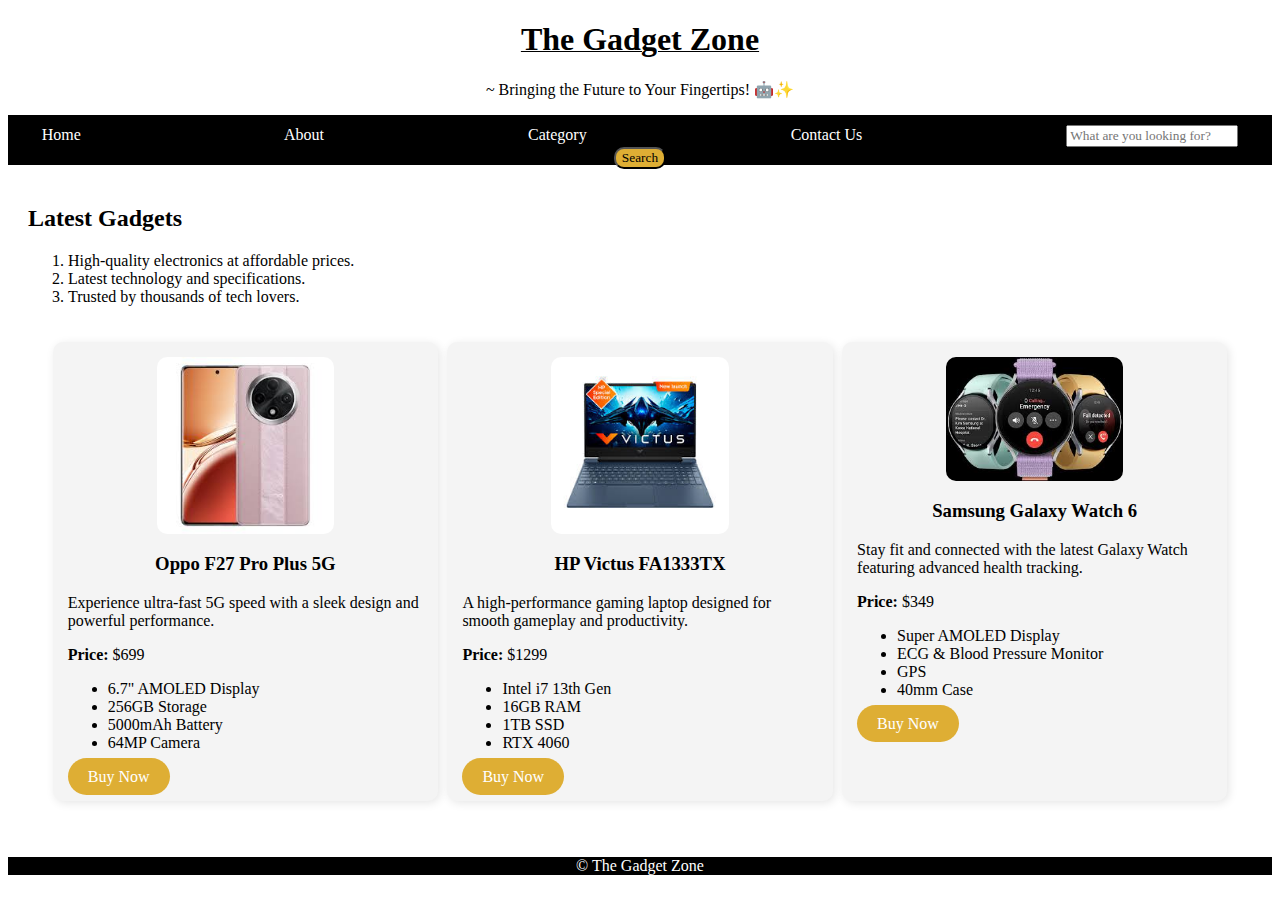
<file: Assignment 1/PART A/index.html>
<!DOCTYPE html>
<html lang="en">
    <head>
        <meta charset="UTF-8">
        <meta name="viewport" content="width=device-width, initial-scale=1.0">
        <title>Assignment 1</title>
        <link rel="stylesheet" href="style.css">
    </head>
    <body>
        <header>
            <h1>The Gadget Zone</h1>
            <p>~ Bringing the Future to Your Fingertips! 🤖✨</p>
        </header>
        <nav>
            <a href="#home">Home</a>
            <a href="#about">About</a>
            <a href="#category">Category</a>
            <a href="#contact">Contact Us</a>
            <input placeholder="What are you looking for?">
            <button>Search</button>
        </nav>

        <main>
            <h2>Latest Gadgets</h2>
            <ol>
                <li>High-quality electronics at affordable prices.</li>
                <li>Latest technology and specifications.</li>
                <li>Trusted by thousands of tech lovers.</li>
            </ol>
            <div class="container">
                <div class="gadget">
                    <img src="images/oppo.jpg" alt="Oppo F27 Pro Plus 5G">
                    <h3>Oppo F27 Pro Plus 5G</h3>
                    <p>Experience ultra-fast 5G speed with a sleek design and powerful performance.</p>
                    <p><strong>Price:</strong> $699</p>
                    <ul>
                        <li>6.7" AMOLED Display</li>
                        <li>256GB Storage</li>
                        <li>5000mAh Battery</li>
                        <li>64MP Camera</li>
                    </ul>
                    <a href="#" class="button">Buy Now</a>
                </div>
                <div class="gadget">
                    <img src="images/victus.jpg" alt="HP Victus Gaming Laptop">
                    <h3>HP Victus FA1333TX</h3>
                    <p>A high-performance gaming laptop designed for smooth gameplay and productivity.</p>
                    <p><strong>Price:</strong> $1299</p>
                    <ul>
                        <li>Intel i7 13th Gen</li>
                        <li>16GB RAM</li>
                        <li>1TB SSD</li>
                        <li>RTX 4060</li>
                    </ul>
                    <a href="#" class="button">Buy Now</a>
                </div>
                <div class="gadget">
                    <img src="images/samsung.jpg" alt="Samsung Galaxy Watch 6">
                    <h3>Samsung Galaxy Watch 6</h3>
                    <p>Stay fit and connected with the latest Galaxy Watch featuring advanced health tracking.</p>
                    <p><strong>Price:</strong> $349</p>
                    <ul>
                        <li>Super AMOLED Display</li>
                        <li>ECG & Blood Pressure Monitor</li>
                        <li>GPS</li>
                        <li>40mm Case</li>
                    </ul>
                    <a href="#" class="button">Buy Now</a>
                </div>
            </div>
        </main>
    

        <footer>
            <p>&copy; The Gadget Zone</p>
        </footer>
    </body>
</html>
</file>
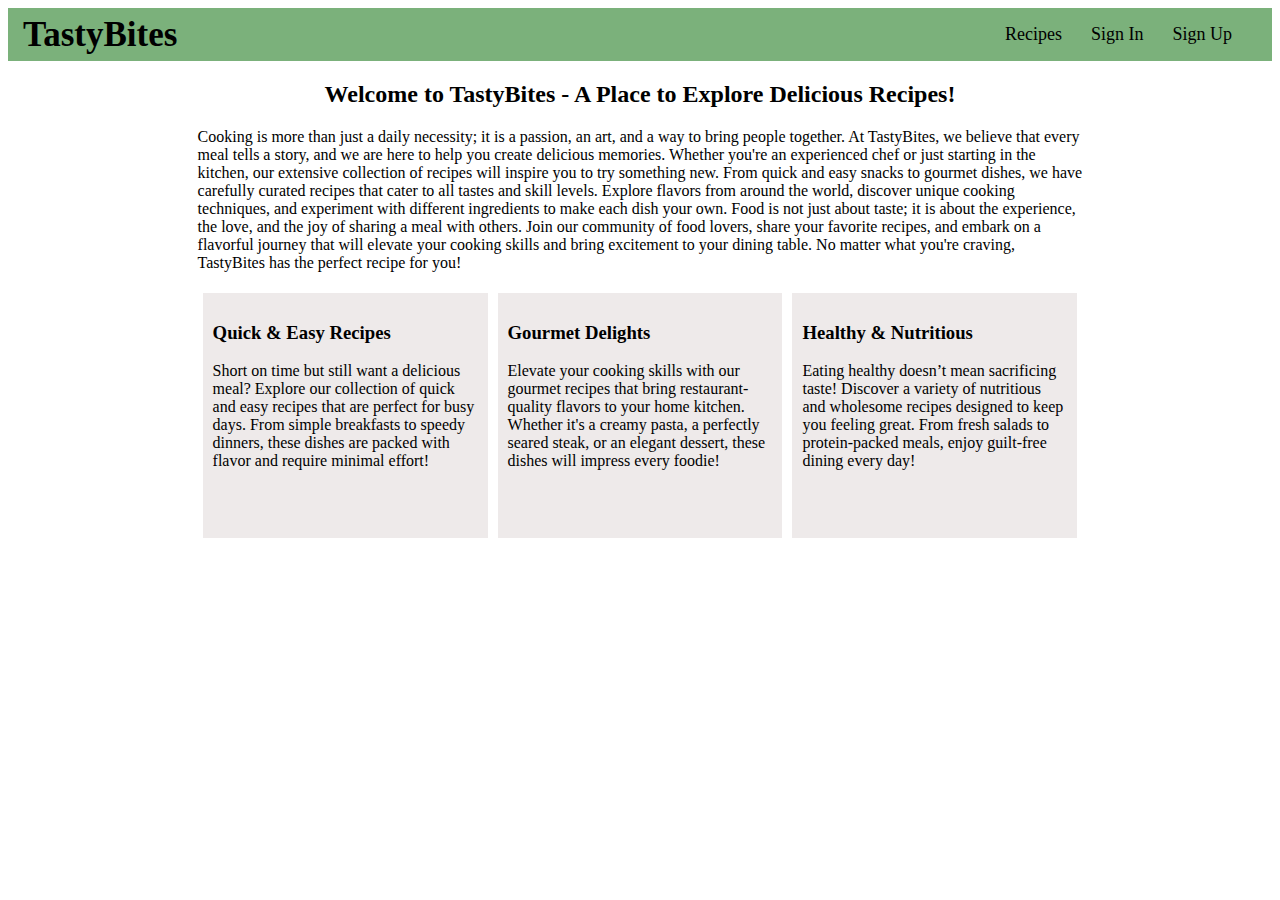
<file: Assignment 1/PART B/index.html>
<!DOCTYPE html>
<html lang="en">
    <head>
        <meta charset="UTF-8">
        <meta name="viewport" content="width=device-width, initial-scale=1.0">
        <title>Assignment 1B</title>
        <link rel="stylesheet" href="style.css">
    </head>

    <body>
        <nav class="navbar">
            <div class="navdiv">
                <div class="logo"><a href="#" id="logo">TastyBites</a></div>
                <ul>
                    <li><a href="#recipes">Recipes</a></li>
                    <li><a href="#singin">Sign In</a></li>
                    <li><a href="#signup">Sign Up</a></li>
                </ul>
            </div> 
        </nav>
        <main>
            <h2>Welcome to TastyBites - A Place to Explore Delicious Recipes!</h2>
            <p>Cooking is more than just a daily necessity; it is a passion, an art, and a way to bring people together. At TastyBites, we believe that every meal tells a story, and we are here to help you create delicious memories. Whether you're an experienced chef or just starting in the kitchen, our extensive collection of recipes will inspire you to try something new. From quick and easy snacks to gourmet dishes, we have carefully curated recipes that cater to all tastes and skill levels. Explore flavors from around the world, discover unique cooking techniques, and experiment with different ingredients to make each dish your own. Food is not just about taste; it is about the experience, the love, and the joy of sharing a meal with others. Join our community of food lovers, share your favorite recipes, and embark on a flavorful journey that will elevate your cooking skills and bring excitement to your dining table. No matter what you're craving, TastyBites has the perfect recipe for you!</p>

            <div id="container">
                <div class="division">
                    <h3>Quick & Easy Recipes</h3>
                    <p>Short on time but still want a delicious meal? Explore our collection of quick and easy recipes that are perfect for busy days. From simple breakfasts to speedy dinners, these dishes are packed with flavor and require minimal effort!
                    </p>
                </div>
                <div class="division">
                    <h3>Gourmet Delights</h3>
                    <p>Elevate your cooking skills with our gourmet recipes that bring restaurant-quality flavors to your home kitchen. Whether it's a creamy pasta, a perfectly seared steak, or an elegant dessert, these dishes will impress every foodie!
                    </p>
                </div>
                <div class="division">
                    <h3>Healthy & Nutritious</h3>
                    <p>Eating healthy doesn’t mean sacrificing taste! Discover a variety of nutritious and wholesome recipes designed to keep you feeling great. From fresh salads to protein-packed meals, enjoy guilt-free dining every day!</p>
                </div>
            </div>
        </main>
    </body>
</html>
</file>
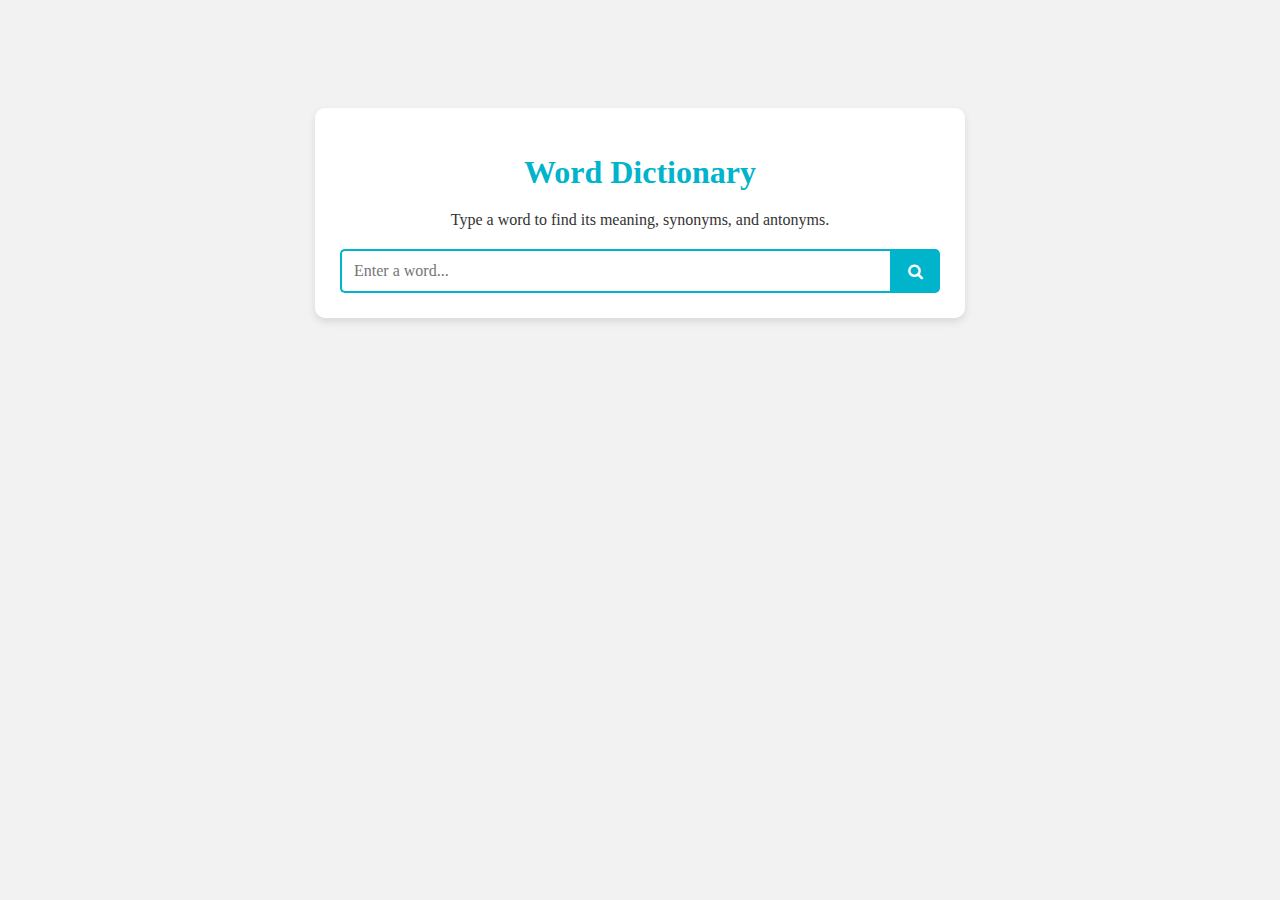
<file: Assignment-10/english-dictionary/templates/index.html>
<!DOCTYPE html>
<html lang="en">
<head>
    <meta charset="UTF-8">
    <meta name="viewport" content="width=device-width, initial-scale=1.0">
    <title>Search Word</title>
    <link rel="stylesheet" href="https://cdnjs.cloudflare.com/ajax/libs/font-awesome/4.7.0/css/font-awesome.min.css">

    <style>
        @import url('https://fonts.googleapis.com/css?family=Open+Sans:400,600&display=swap');
        * {
            font-family: 'Times New Roman', Times, serif;
        }

        body {
            background: #f2f2f2;
            font-family: 'Open Sans', sans-serif;
            text-align: center;
            padding: 20px;
        }

        .container {
            max-width: 600px;
            margin: 80px auto;
            background: #fff;
            padding: 25px;
            border-radius: 10px;
            box-shadow: 0px 4px 8px rgba(0, 0, 0, 0.1);
        }

        h1 {
            color: #00B4CC;
            font-weight: 600;
            margin-bottom: 20px;
        }

        p {
            color: #333;
            margin-bottom: 20px;
        }

        .search-container {
            display: flex;
            align-items: center;
            justify-content: center;
            width: 100%;
        }

        .searchTerm {
            flex: 1;
            padding: 12px;
            border: 2px solid #00B4CC;
            border-right: none;
            border-radius: 5px 0 0 5px;
            outline: none;
            font-size: 16px;
            color: #333;
            height: 44px;
            box-sizing: border-box;
        }

        .searchButton {
            width: 50px;
            border: 2px solid #00B4CC;
            background: #00B4CC;
            color: white;
            cursor: pointer;
            font-size: 18px;
            border-radius: 0 5px 5px 0;
            display: flex;
            align-items: center;
            justify-content: center;
            box-sizing: border-box;
        }

        .searchButton:hover {
            background: #008C99;
        }

        .fa-search {
            font-size: 16px;
        }

        form {
            display: flex;
            width: 100%;
        }
    </style>
</head>
<body>

<div class="container">
    <h1>Word Dictionary</h1>
    <p>Type a word to find its meaning, synonyms, and antonyms.</p>

    <!-- Search Bar -->
    <div class="search-container">
        <form action="word">
            <input type="text" name="search" class="searchTerm" placeholder="Enter a word...">
            <button type="submit" class="searchButton">
                <i class="fa fa-search"></i>
            </button>
        </form>
    </div>
</div>

</body>
</html>
</file>
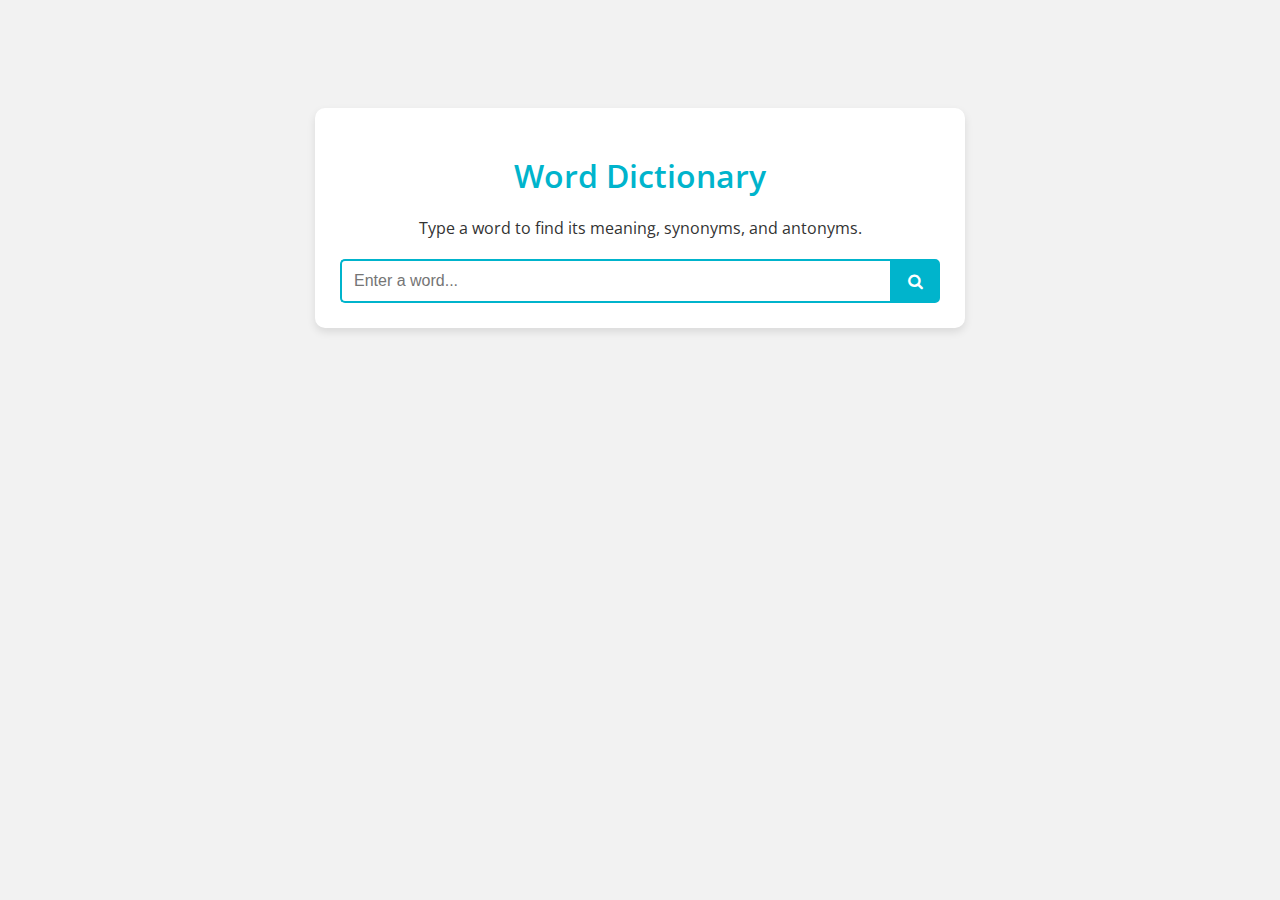
<file: Assignment-10/englishdictionary/templates/index.html>
<!DOCTYPE html>
<html lang="en">
<head>
    <meta charset="UTF-8">
    <meta name="viewport" content="width=device-width, initial-scale=1.0">
    <title>Search Word</title>
    <link rel="stylesheet" href="https://cdnjs.cloudflare.com/ajax/libs/font-awesome/4.7.0/css/font-awesome.min.css">

    <style>
        @import url('https://fonts.googleapis.com/css?family=Open+Sans:400,600&display=swap');

        body {
            background: #f2f2f2;
            font-family: 'Open Sans', sans-serif;
            text-align: center;
            padding: 20px;
        }

        .container {
            max-width: 600px;
            margin: 80px auto;
            background: #fff;
            padding: 25px;
            border-radius: 10px;
            box-shadow: 0px 4px 8px rgba(0, 0, 0, 0.1);
        }

        h1 {
            color: #00B4CC;
            font-weight: 600;
            margin-bottom: 20px;
        }

        p {
            color: #333;
            margin-bottom: 20px;
        }

        .search-container {
            display: flex;
            align-items: center;
            justify-content: center;
            width: 100%;
        }

        .searchTerm {
            flex: 1;
            padding: 12px;
            border: 2px solid #00B4CC;
            border-right: none;
            border-radius: 5px 0 0 5px;
            outline: none;
            font-size: 16px;
            color: #333;
            height: 44px;
            box-sizing: border-box;
        }

        .searchButton {
            width: 50px;
            border: 2px solid #00B4CC;
            background: #00B4CC;
            color: white;
            cursor: pointer;
            font-size: 18px;
            border-radius: 0 5px 5px 0;
            display: flex;
            align-items: center;
            justify-content: center;
            box-sizing: border-box;
        }

        .searchButton:hover {
            background: #008C99;
        }

        .fa-search {
            font-size: 16px;
        }

        form {
            display: flex;
            width: 100%;
        }
    </style>
</head>
<body>

<div class="container">
    <h1>Word Dictionary</h1>
    <p>Type a word to find its meaning, synonyms, and antonyms.</p>

    <!-- Search Bar -->
    <div class="search-container">
        <form action="word">
            <input type="text" name="search" class="searchTerm" placeholder="Enter a word...">
            <button type="submit" class="searchButton">
                <i class="fa fa-search"></i>
            </button>
        </form>
    </div>
</div>

</body>
</html>
</file>
<file: Assignment 1/PART A/style.css>
* {
    font-family: 'Times New Roman', Times, serif;
}
header {
    text-align: center;
}
h1 {
    text-decoration: 1px underline;
    
}
nav {
    background-color: black;
    height: 30px;
    padding: 10px;
    text-align: center;
}
a {
    text-decoration: none;
    color: white;
    /* margin-left: 100px; */
    margin-right: 200px;
}

button {
    background-color: rgb(222, 174, 52);
    border-radius: 10px;
}

main {
    padding: 20px;
}
.button {
    background-color: rgb(222, 174, 52);
    color: white;
    padding: 10px 20px;
    border: none;
    border-radius: 20PX;
    cursor: pointer;
}
.container {
    display: flex;
    justify-content: space-around;
    flex-wrap: wrap;
    padding: 20px;
}
h3 {
    text-align: center;
}
.gadget {
    width: 30%;
    background-color: #f4f4f4;
    padding: 15px;
    border-radius: 10px;
    text-align: left;
    box-shadow: 2px 2px 10px rgba(0, 0, 0, 0.1);
}
.gadget img {
    width: 50%;
    border-radius: 10px;
    display: block;
    margin-left: auto;
    margin-right: auto;
}

footer {
    text-align: center;
    background-color: black;
    color: white;
}
</file>
<file: Assignment 1/PART B/style.css>
*{
    text-decoration: none;
    color: black;
}
.navbar{
    background-color: rgb(123, 177, 123);
    padding-left: 15px;
    padding-right: 15px;
}
.navdiv {
    display: flex;
    align-items: center;
    justify-content: space-between;
}
.logo a{
    font-size: 35px;
    font-weight: 600;
}
li {
    list-style: none;
    display: inline-block;
}
li a {
    font-size: 18px;
    margin-right: 25px;
}

main {
    padding-left: 15%;
    padding-right: 15%;
}
h2 {
    text-align: center;
}
#container {
    display: flex;
    justify-content: center;
    align-items: center;
}
.division {
    background-color: rgb(238, 234, 234);
    margin: 5px;
    padding: 10px;
    height: 225px;
    width: 275px;
}
</file>
